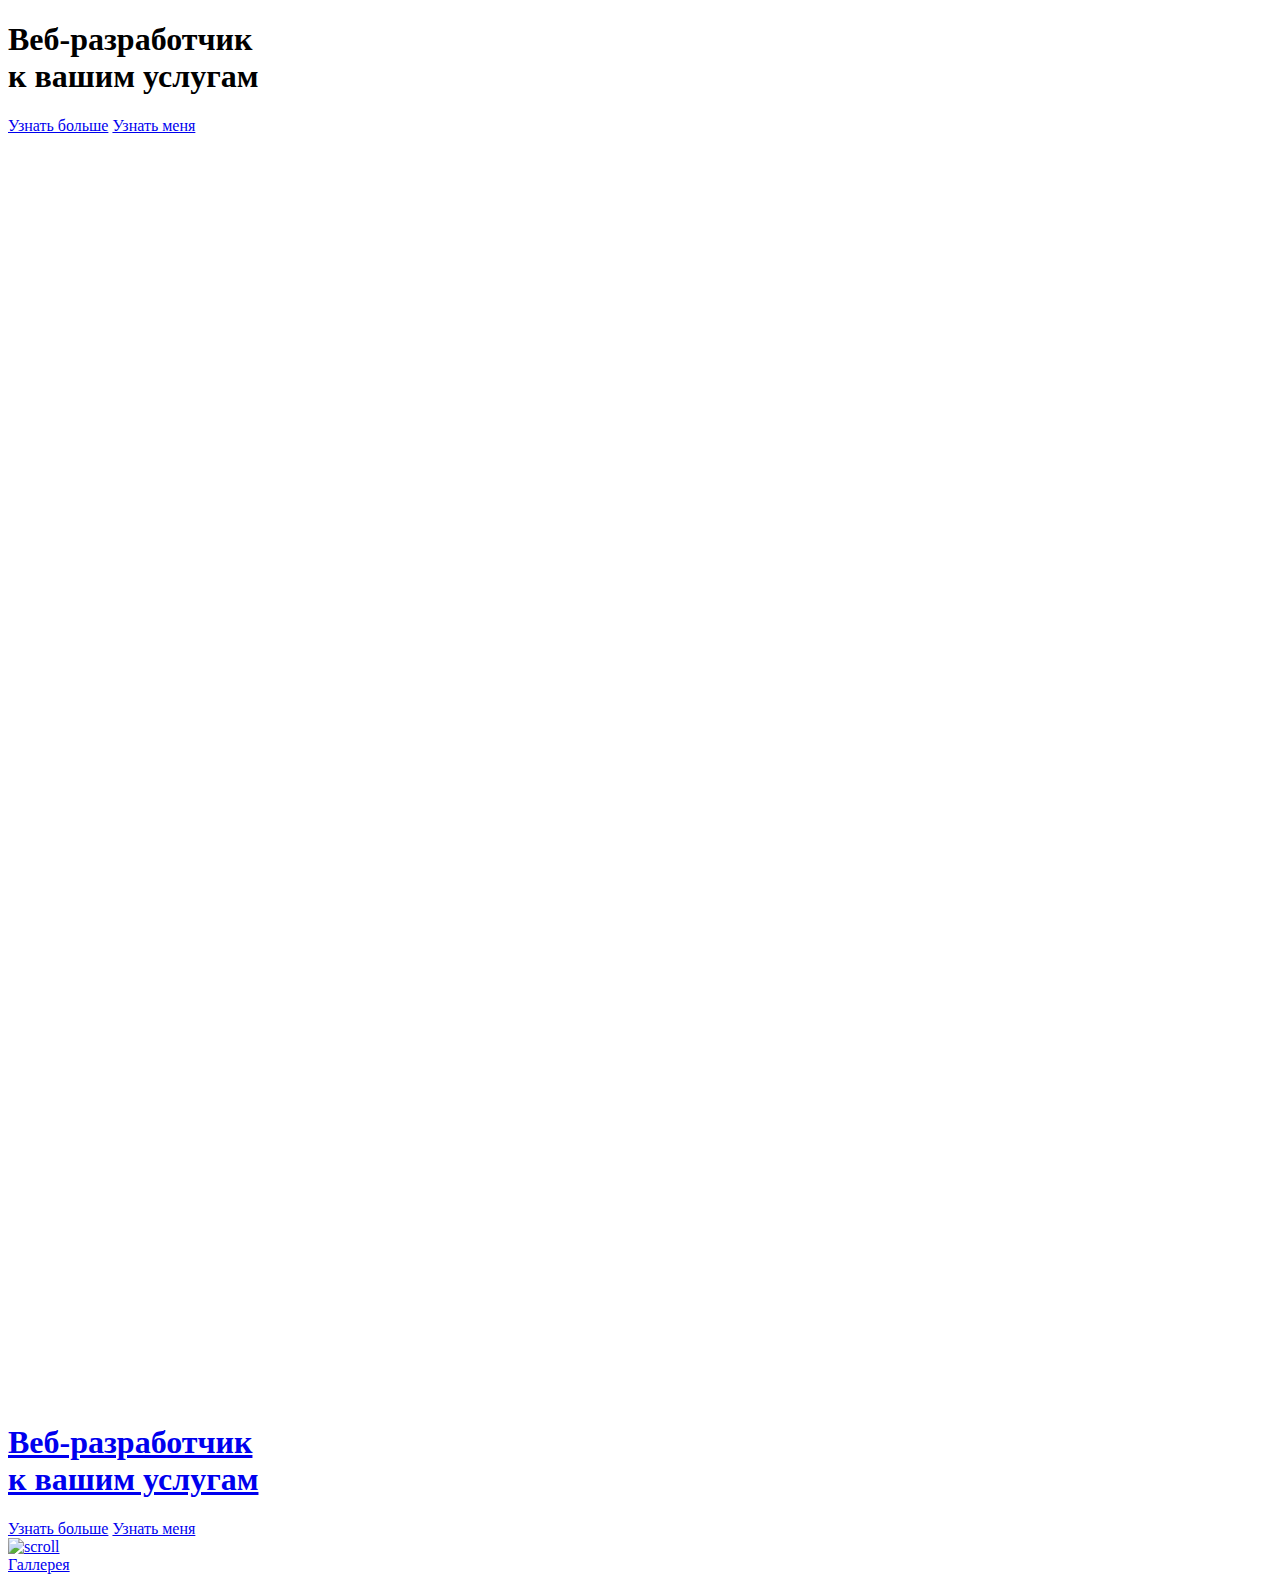
<file: da.html>
﻿<!DOCTYPE html>
<html>
	<head>
		<title>Наш сайт</title>
		<meta charset="utf8"
		<link rel="stylesheet" href="assets/css/main.css">
	</head>
	<body>
		<section>
			<div class="container">
				<div>
					<h1>Веб-разработчик <br> к вашим услугам</h1>
				</div>
				<div>
					<a class="bth bth-bg" href="#">Узнать больше</a>
					<a class="bth bth-bg" href="#">Узнать меня</a>
				</div>
			</div>
			<a class="chevron" href="#">
				<img src="assets/img/chevron.svg" alt="scroll"
			</a>
		</section>
		<section class="first-screen section-bg">
			<div class="container">
				<div>
					<h1>Веб-разработчик <br> к вашим услугам</h1>
				</div>
				<div>
					<a class="bth bth-bg" href="#">Узнать больше</a>
					<a class="bth bth-bg" href="#">Узнать меня</a>
				</div>
			</div>
			 <a class="chevron" href="#">
				<img scr="assets/img/chevron.svg" alt="scroll"
			 </a>
		</section>
		<section>
			<div class="container"
				<h2>Галлерея</h2>
				
				
				
			</div>
		</section>
	</body>
</html>
</file>
<file: assets/css/main.css>
@font-face {
    font-family: "Montserrat";
    src: url("..assets/fonts/Montserrat-Bold.ttf");
    font-weight: 700;
}
@font-face {
    font-family: "Montserrat";
    src: url("..assets/fonts/Montserrat-Regular.ttf");
    font-weight: 400;
}
@font-face {
    font-family: "Lora";
    src: url("..assets/fonts/Lora-Regular.ttf");
    font-weight: 400;
}

* {
    box-sizing: border-box;
}

body {
    margin: 0;
    font-family: Montserrat;
}

.container {
    width: 100%;
    max-width: 1140px;
    margin: 0 auto;
}

section {
    padding: 90px 0;
}

.first-screen {
    height: 100vh;
    clip-path: ellipse(100% 60% at 50% 35%);
    display: flex;
    align-items: center;
    position: relative;
}

.section-bg {
    background: url('../img/bg.jpg');
    color: #fff;
}

h1 {
    font-family: Lora;
    font-size: 80px;
}

.btn {
    padding: 13px 20px;
    color: #fff;
    border: 2px solid transparent;
    text-decoration: none;
    font-weight: 700;
}

.btn-bg {
    background: #c74838;
}
.btn-outline {
    border-color: #c74838;
}

.chevron {
    display: block;
    position: absolute;
    left: 50%;
    bottom: 100px;
    transform: translate(-50%, 0);
}

.chevron > img {
    height: 50px;
}

h2 {
    font-family: Lora;
    font-size: 48px;
    margin: 0 0 60px;
}

p {
    font-size: 20px;
    line-height: 2;
    font-family: Montserrat;
}

.gallery {
    display: flex;
    flex-wrap: wrap;
    justify-content: space-between;
}

.img-wrapper {
    width: 350px;
    height: 290px;
    margin-bottom: 50px;
    overflow: hidden;
    cursor: pointer;
    display: flex;
    justify-content: center;
}

.img-wrapper img {
    object-fit: cover;
}

.d-flex {
    display: flex;
}
.w-60 {
    width: 60%;
}
.w-40 {
    width: 40%;
}

.pr-4 {
    padding-right: 4rem;
}

form {
    display: flex;
    flex-direction: column;
}

input,
textarea {
    padding: 15px;
    font-size: 15px;
    margin-bottom: 15px;
    border: none;
}

input:focus,
textarea:focus {
    outline: none;
}

footer {
    padding: 50px 0;
    text-align: center;
}
</file>
